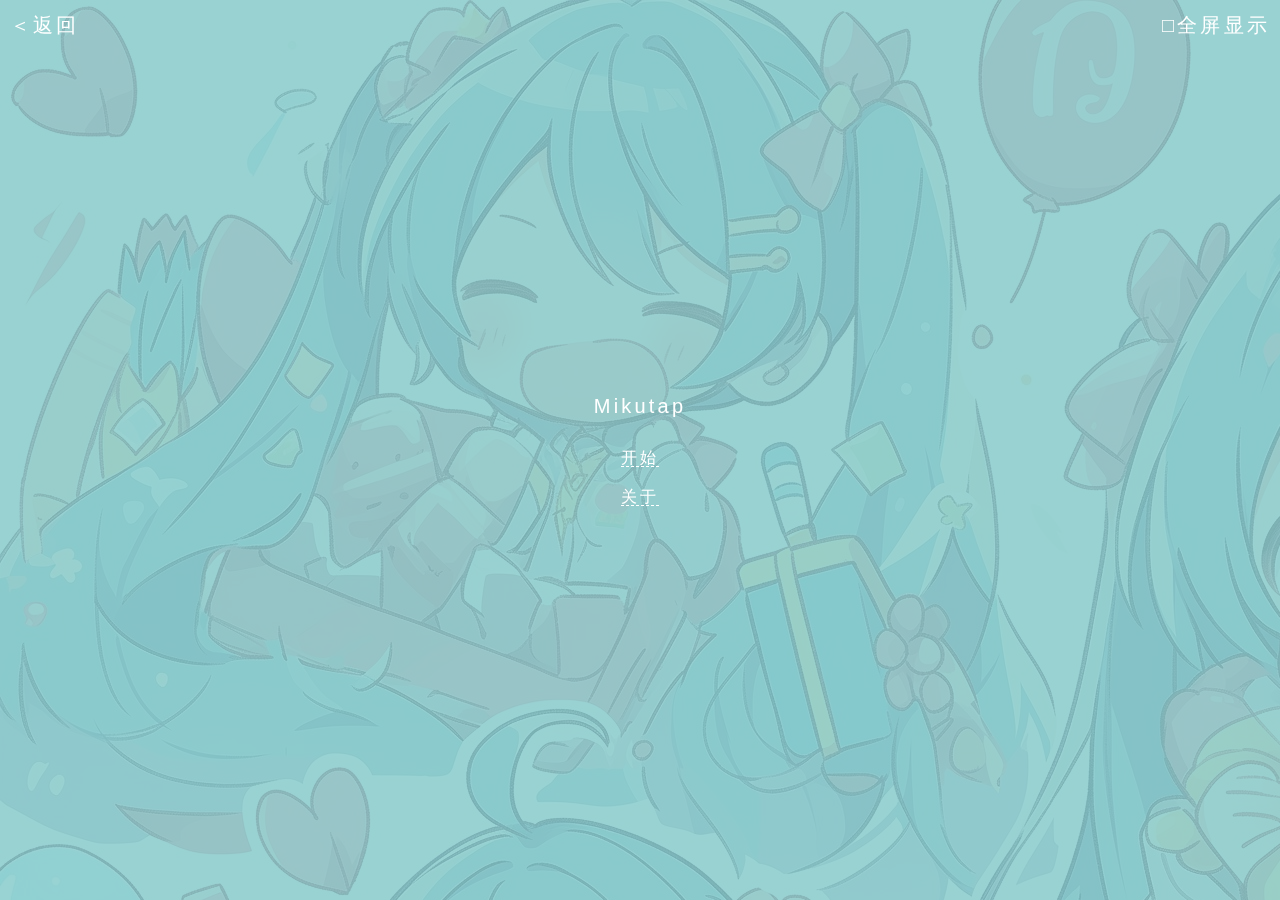
<file: mikutap/index.html>
<!DOCTYPE html>
<html lang="zh">

<head>
    <meta charset="utf-8">
    <meta http-equiv="X-UA-Compatible" content="IE=edge">
    <meta name="apple-mobile-web-app-capable" content="yes">
    <meta name="viewport" content="width=device-width, initial-scale=1.0, user-scalable=no">
    <meta name="description" content="初音未来版本的通过点击/触摸播放声音并出现变化图案的互动内容。">
    <title>Mikutap</title>
    <link rel="apple-touch-icon" href="icon-1.png">
    <link charset="UTF-8" href="shared/sp/css/common.css" rel="stylesheet">
    <link charset="utf-8" href="css/mikutap.css" rel="stylesheet">
    <script charset="utf-8" src="js/jquery.min.js" type="text/javascript"></script>
    <script charset="utf-8" src="js/pixi.min.js" type="text/javascript"></script>
    <script charset="utf-8" src="js/gsap.min.js" type="text/javascript"></script>
    <script charset="UTF-8" src="shared/js/common-2.min.js" type="text/javascript"></script>
    <script charset="utf-8" src="js/mikutap.js" type="text/javascript"></script>
</head>

<body>

<div id="view">
    <img src="back.png" alt="null" style="position: fixed; z-index: 0; opacity: 15%;">
</div>
<div id="scene_top">
    <h1>Mikutap</h1>
    <div id="ng">
        <p class="atten">十分抱歉<br>您的浏览器并不支持本页面需要的特性</p>
    </div>
    <div class="ok">
        <p id="bt_start"><a href="">开始</a></p>
    </div>
    <p id="bt_about"><a href="">关于</a></p>
</div>
<div id="scene_loading">
    <hr size="1" color="#fff">
</div>
<div id="scene_main">
    <div class="set">
        <p class="attention">按任意键继续弹奏!</p>
        <p id="bt_feedback"><a href="">反馈: 开启</a></p>
        <p id="bt_backtrack"><a href="">背景音乐: 开启</a></p>
    </div>
</div>
<div id="about_cover"></div>
<div id="about" style="border-radius: 50%;">
    <div id="about_in">
        <p class="close"><span id="bt_close">×</span></p>
        <p class="con"> 声音来源 <a href="https://ec.crypton.co.jp/pages/prod/vocaloid/mikuv4x" target="_blank">Hatsune Miku | 初音未来</a></p>
        <p class="con"> 作者 <a href="https://aidn.jp" target="_blank">daniwell</a></p>
        <p class="link"> 灵感来源 <a href="http://patatap.com/" target="_blank">Patatap</a><br></p>
    </div>
</div>
<div id="bt_back">＜返回</div>
<div id="bt_fs">□全屏显示</div>
</body>

</html>
</file>
<file: mikutap/shared/sp/css/common.css>
@charset "utf-8";
/*!
YUI 3.18.1 (build f7e7bcb)
Copyright 2014 Yahoo! Inc. All rights reserved.
Licensed under the BSD License.
http://yuilibrary.com/license/
*/
a:link, a:visited, body, html, legend {
    color: #000
}

#black, #black a:link, #black a:visited {
    color: #fff
}

#black a:link, #black a:visited, a:active, a:hover, a:link, a:visited {
    text-decoration: underline;
    outline: 0
}

html {
    background: #FFF
}

blockquote, body, code, dd, div, dl, dt, fieldset, form, h1, h2, h3, h4, h5, h6, input, legend, li, ol, p, pre, td, textarea, th, ul {
    margin: 0;
    padding: 0
}

table {
    border-collapse: collapse;
    border-spacing: 0
}

fieldset, img {
    border: 0
}

address, caption, cite, code, dfn, em, strong, th, var {
    font-style: normal;
    font-weight: 400
}

ol, ul {
    list-style: none
}

caption, th {
    text-align: left
}

h1, h2, h3, h4, h5, h6 {
    font-size: 100%;
    font-weight: 400
}

q:after, q:before {
    content: ''
}

abbr, acronym {
    border: 0;
    font-variant: normal
}

sup {
    vertical-align: text-top
}

sub {
    vertical-align: text-bottom
}

input, select, textarea {
    font-family: inherit;
    font-size: inherit;
    font-weight: inherit
}

#yui3-css-stamp.cssreset {
    display: none
}

.default, body, html {
    font-family: "游ゴシック", "Yu Gothic", "游ゴシック体", YuGothic, "Yu Gothic UI", "ヒラギノ角ゴ Pro W3", "Hiragino Kaku Gothic Pro", "Meiryo UI", "メイリオ", Meiryo, sans-serif;
    letter-spacing: .2rem;
    line-height: 1.5;
    -text-size-adjust: 100%;
    -webkit-text-size-adjust: 100%
}

body {
    margin: 0;
    background: #fff
}

a, body, html {
    -webkit-tap-highlight-color: transparent;
    tap-highlight-color: transparent
}

a:active, a:hover {
    color: #969696
}

#black {
    margin: 0;
    background: #000
}

.noselect {
    -ms-user-select: none;
    -moz-user-select: -moz-none;
    -khtml-user-select: none;
    -webkit-user-select: none;
    user-select: none
}

.noanti {
    -ms-interpolation-mode: nearest-neighbor;
    image-rendering: -webkit-crisp-edges;
    image-rendering: -webkit-optimize-contrast;
    image-rendering: -moz-crisp-edges;
    image-rendering: -o-crisp-edges;
    image-rendering: crisp-edges;
    image-rendering: pixelated
}

#flash_audio {
    position: absolute;
    pointer-events: none
}
</file>
<file: mikutap/css/mikutap.css>
#about_cover, #view, #view canvas, body, html {
    height: 100%;
    width: 100%
}

#about, #about_cover, #bt_fs, #ng, .ok {
    display: none
}

#about a, #bt_about a, #bt_backtrack a, #bt_feedback a, #bt_start a {
    color: #fff;
    text-decoration: none;
    border-bottom: dashed 1px #fff
}

body, html {
    position: absolute;
    overflow: hidden;
    text-align: center;
    background: #8cc;
    color: #fff;
    font-family: initial, sans-serif
}

#about_cover, #view {
    position: fixed;
    top: 0;
    z-index: 1
}

#bt_back, #bt_fs {
    position: absolute;
    z-index: 100;
    padding: 10px;
    left: 0;
    font-size: 20px;
    cursor: pointer;
    transition: .2s ease
}

#bt_fs {
    left: auto;
    right: 0
}

#scene_main, #scene_top {
    width: 90%
}

#scene_loading {
    width: 100%
}

#about, #scene_loading, #scene_main, #scene_top {
    position: absolute;
    top: 50%;
    left: 50%;
    -webkit-transform: translate(-50%, -50%);
    -ms-transform: translate(-50%, -50%);
    transform: translate(-50%, -50%);
    z-index: 100;
    display: none
}

#scene_top h1 {
    font-size: 20px;
    margin-bottom: 25px
}

#bt_start {
    margin-bottom: 15px
}

#scene_top .attention {
    font-size: 20px;
    margin-top: 25px
}

#scene_top .tit {
    margin-top: 20px;
    margin-bottom: 10px
}

#scene_top .con {
    letter-spacing: -.5rem
}

#scene_top .sns {
    margin: 0 8px;
    cursor: pointer
}

#scene_top .sns img {
    width: 40px
}

#ng .atten {
    font-size: 20px;
    margin-bottom: 20px
}

#scene_loading hr {
    width: 0
}

#scene_main, #scene_main .attention {
    pointer-events: none
}

#bt_backtrack, #bt_feedback {
    font-size: 20px;
    margin-top: 20px;
    pointer-events: auto
}

#about_cover {
    z-index: 900;
    background: #fff;
    opacity: .5
}

#about {
    z-index: 1000;
    color: #fff;
    background: #8cc;
    max-width: 640px;
    letter-spacing: .2rem;
    line-height: 1.2;
    width: 100%
}

#about_in {
    padding: 40px
}

#bt_close {
    font-size: 20px;
    cursor: pointer
}

#about .close {
    margin-bottom: 30px
}

#about .con {
    line-height: 1.7;
    margin-bottom: 20px
}

#about .link {
    margin-top: 30px;
    margin-bottom: 10px;
    line-height: 1.5
}

#bt_back:hover, #bt_backtrack:hover, #bt_close:hover, #bt_feedback:hover, #bt_fs:hover, #scene_top .sns:hover, a:hover {
    -webkit-animation: animover .2s linear;
    animation: animover .2s linear
}

@keyframes animover {
    0.00% {
        opacity: 0
    }
    100% {
        opacity: 1
    }
}

@-webkit-keyframes animover {
    0.00% {
        opacity: 0
    }
    100% {
        opacity: 1
    }
}

@media (max-width: 640px) {
    #scene_top h1 {
        font-size: 20px;
        margin-bottom: 18px
    }

    #bt_start, #scene_top .tit {
        margin-bottom: 10px
    }

    #bt_about a, #bt_start a {
        font-size: 20px
    }

    #scene_top .attention {
        font-size: 20px;
        margin-top: 18px
    }

    #scene_top .tit {
        font-size: 20px;
        margin-top: 20px
    }

    #scene_top .con {
        letter-spacing: -.5rem
    }

    #scene_top .sns {
        margin: 0 8px
    }

    #scene_top .sns img {
        width: 30px
    }

    #ng .atten {
        font-size: 20px;
        margin-bottom: 15px
    }

    #bt_backtrack, #bt_feedback {
        font-size: 20px
    }

    #about_in {
        padding: 30px
    }

    #bt_close {
        font-size: 20px;
        cursor: pointer
    }

    #about {
        letter-spacing: .1rem
    }

    #about a {
        color: #fff;
        text-decoration: none;
        border-bottom: dashed 1px #fff
    }

    #about .con, #about .link {
        font-size: 20px
    }
}
</file>
